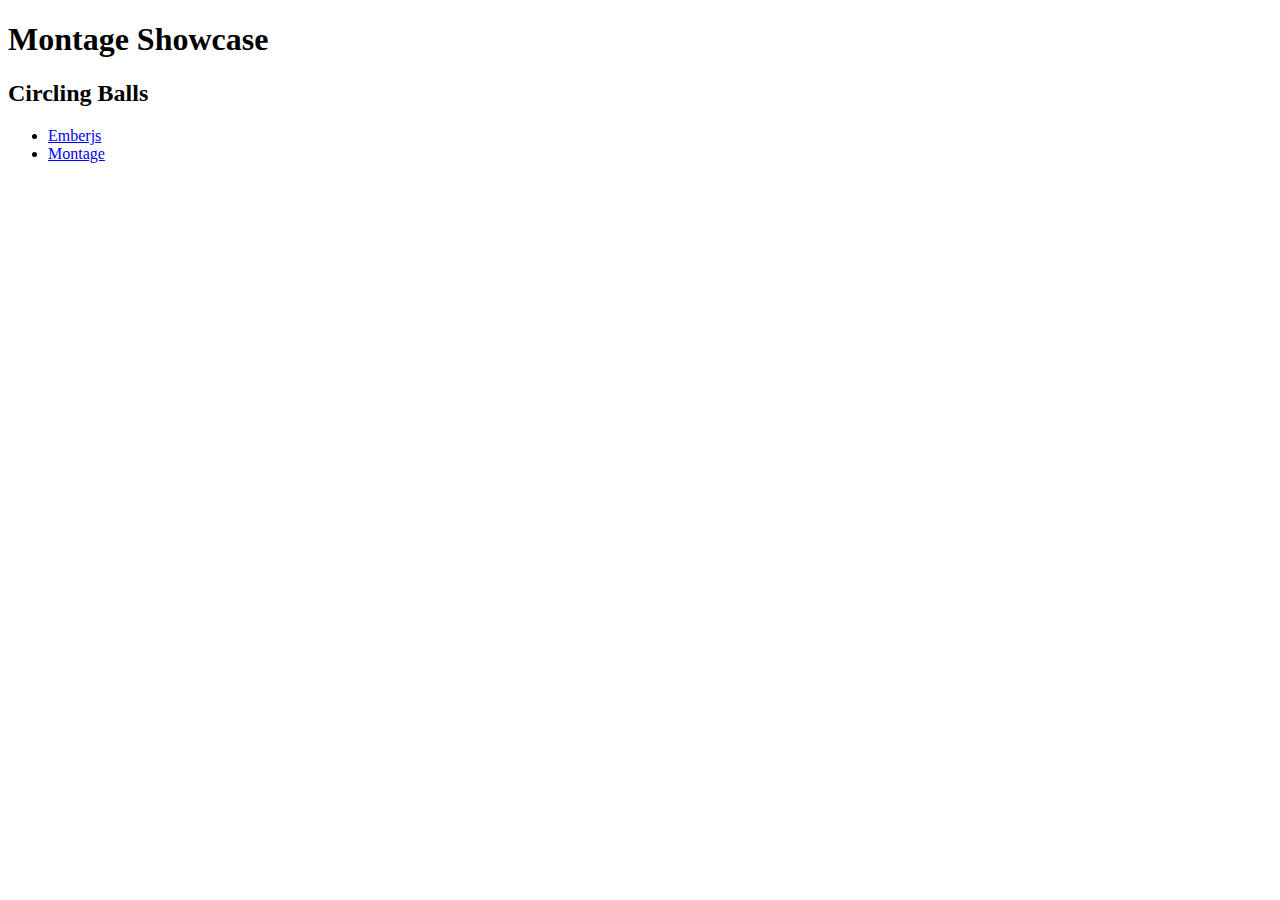
<file: index.html>
<!DOCTYPE html>
<html>
<head>
    <meta http-equiv="Content-Type" content="text/html; charset=utf-8" />
    <title>Montage Showcase</title>
</head>
<body>
    <h1>Montage Showcase</h1>

    <h2>Circling Balls</h2>
    <ul>
        <li><a href="emberjs/circling-balls">Emberjs</a></li>
        <li><a href="montage/circling-balls">Montage</a></li>
    </ul>
</body>
</html>
</file>
